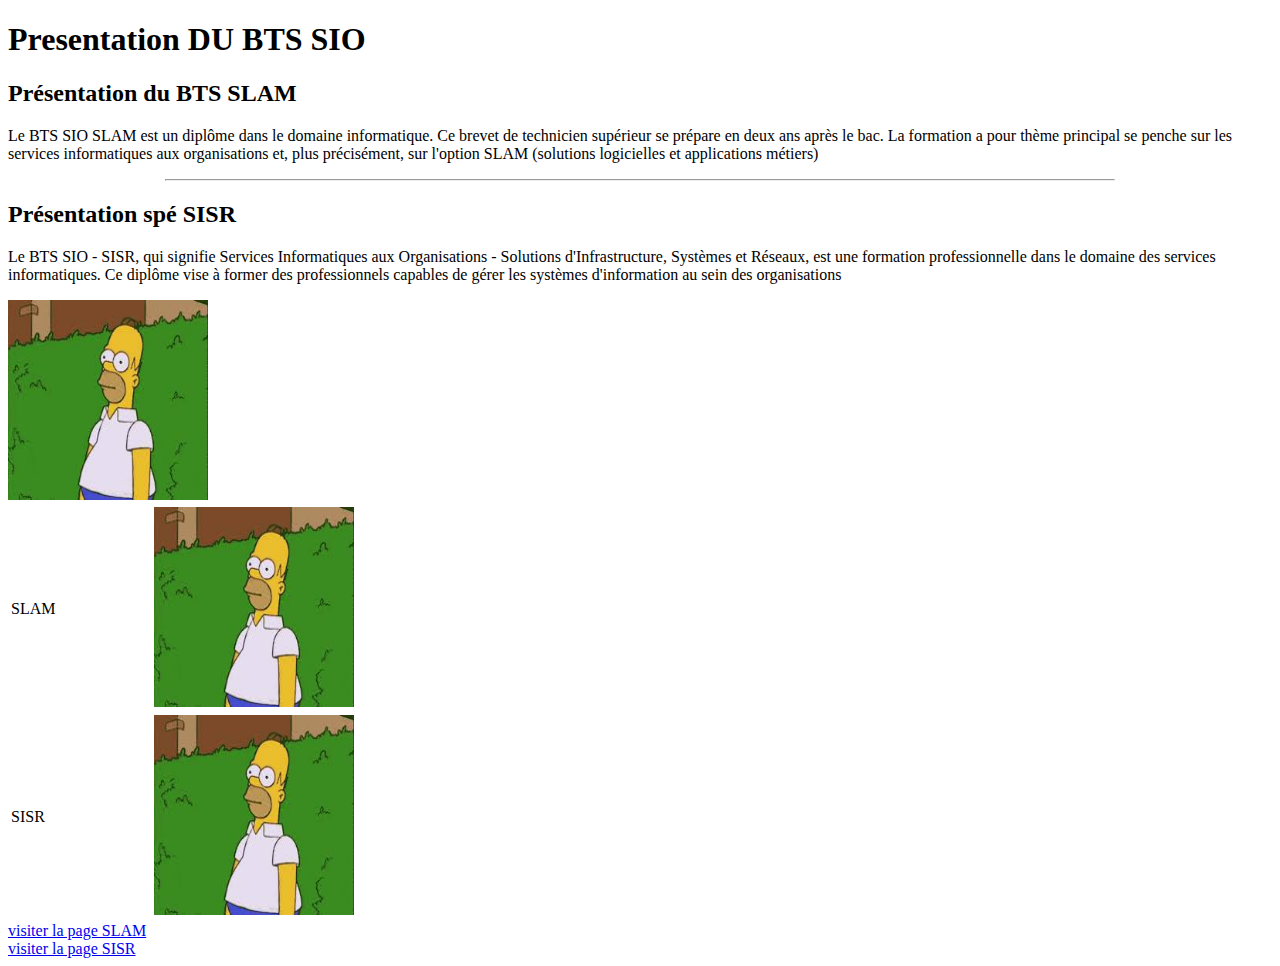
<file: TPBTS1/index.html>
<!DOCTYPE html>
<html lang="en">
<head>
    <meta charset="UTF-8">
    <meta name="viewport" content="width=device-width, initial-scale=1.0">
    <title>Presentation du BTS SIO</title>
</head>
<body bgcolor="White">
    <h1>Presentation DU BTS SIO</h1>
    <h2> Présentation du BTS SLAM</h2>
<p>Le BTS SIO SLAM est un diplôme dans le domaine informatique. Ce brevet de technicien supérieur se prépare en deux ans après le bac. 
    La formation a pour thème principal se penche sur les services informatiques aux organisations et, 
    plus précisément, sur l'option SLAM (solutions logicielles et applications métiers)</p>

<hr width="75%">

<h2> Présentation spé SISR </h2>
<p>Le BTS SIO - SISR, qui signifie Services Informatiques aux Organisations - 
     Solutions d'Infrastructure, Systèmes et Réseaux, est une formation professionnelle dans le domaine des services informatiques. 
    Ce diplôme vise à former des professionnels capables de gérer les systèmes d'information au sein des organisations</p>
<img src="image2.jpg" width="200" height="200">


<table border="0" width="60%">
    <tr>  <td>  SLAM   <td>   <img src="image2.jpg" width="200" height="200">    </td>   </tr>
    <tr>  <td>  SISR   <td>   <img src="image2.jpg" width="200" height="200">    </td>   </tr>
</table>

<a href="TPBTS1/TPBTS2/SLAM.html"> visiter la page SLAM</a>    <br>
<a href="TPBTS1/TPBTS2/SISR.html"> visiter la page SISR</a>










</body>
</html>
</file>
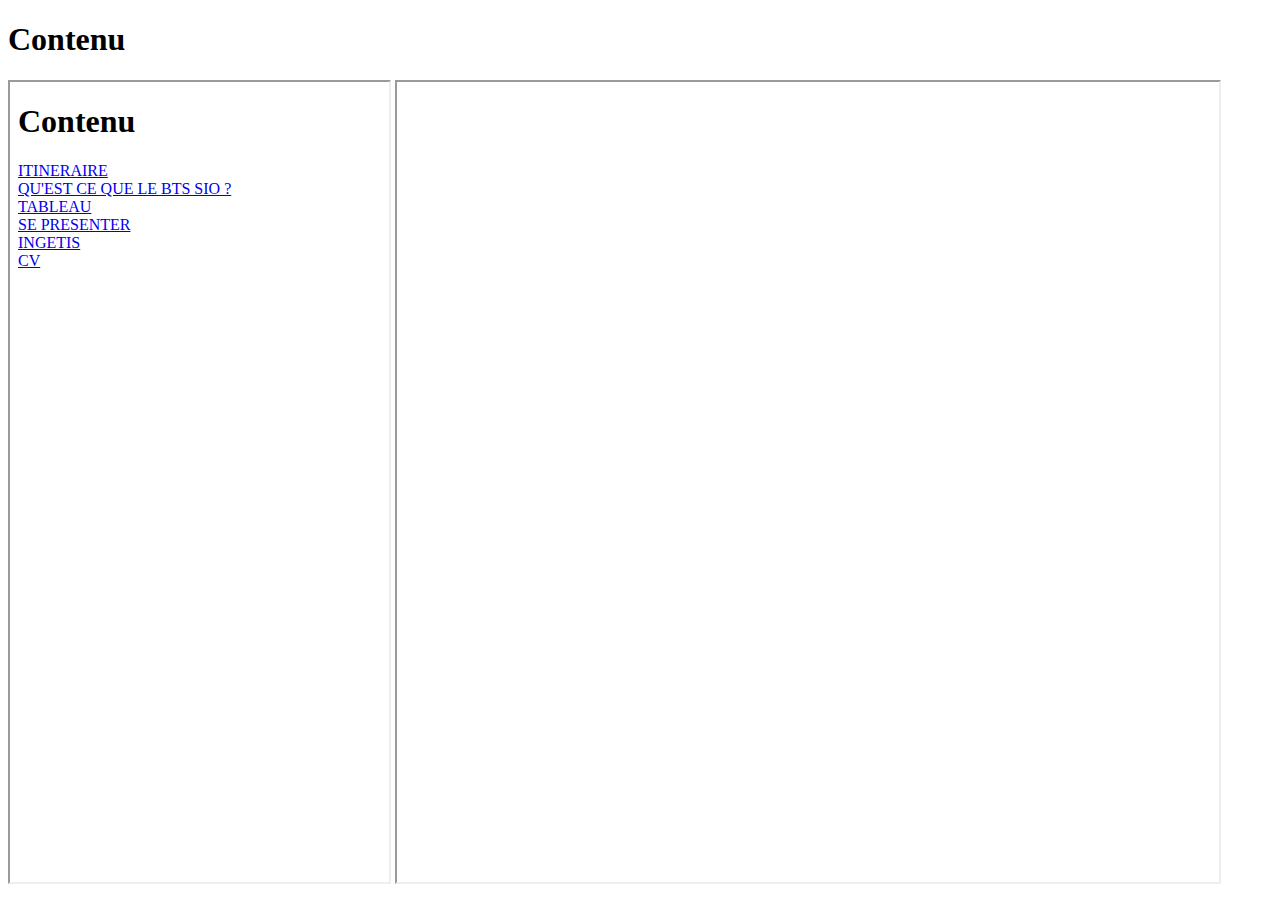
<file: TPBTS1/mission2/index.html>
<!DOCTYPE html>
<html lang="en">
<head>
    <meta charset="UTF-8">
    <meta name="viewport" content="width=device-width, initial-scale=1.0">
    <title>Document</title>
</head>
<body>
    <h1>Contenu</h1>
    <iframe src="sommaire.html" name="f1" width="30%" height="800" ></iframe>
    <iframe src="page2.html" name="f2" width="65%" height="800" ></iframe></a>
</body>
</html>
</file>
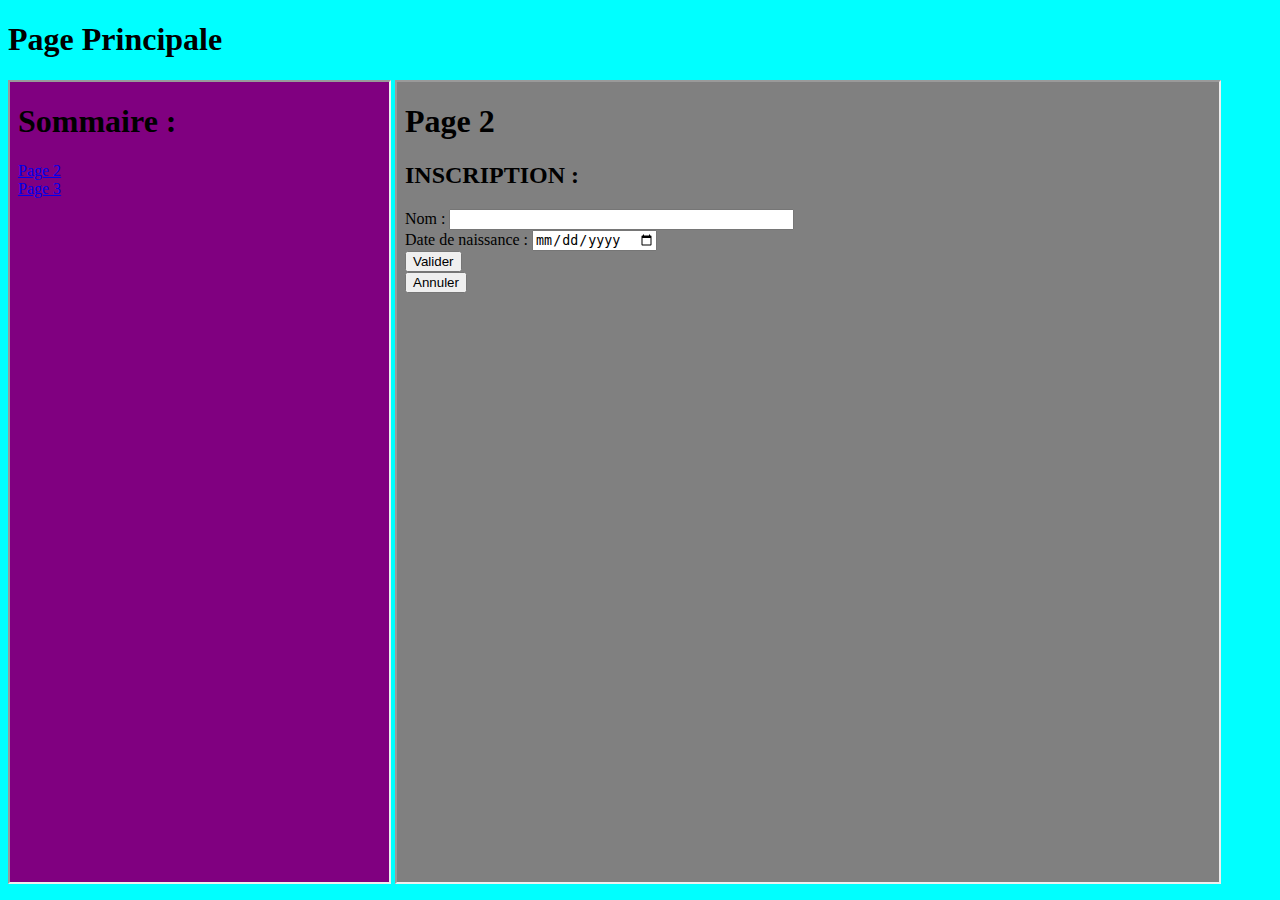
<file: TPBTS1/TPBTS2/index.html>
<!DOCTYPE html>
<html lang="en">
<head>
    <meta charset="UTF-8">
    <meta name="viewport" content="width=device-width, initial-scale=1.0">
    <title>Document</title>
</head>
<body bgcolor="cyan">
    <h1>Page Principale</h1>
    <iframe src="sommaire.html" name="f1" width="30%" height="800" ></iframe>
    <iframe src="page2.html" name="f2" width="65%" height="800" ></iframe></a>
</body>
</html>
</file>
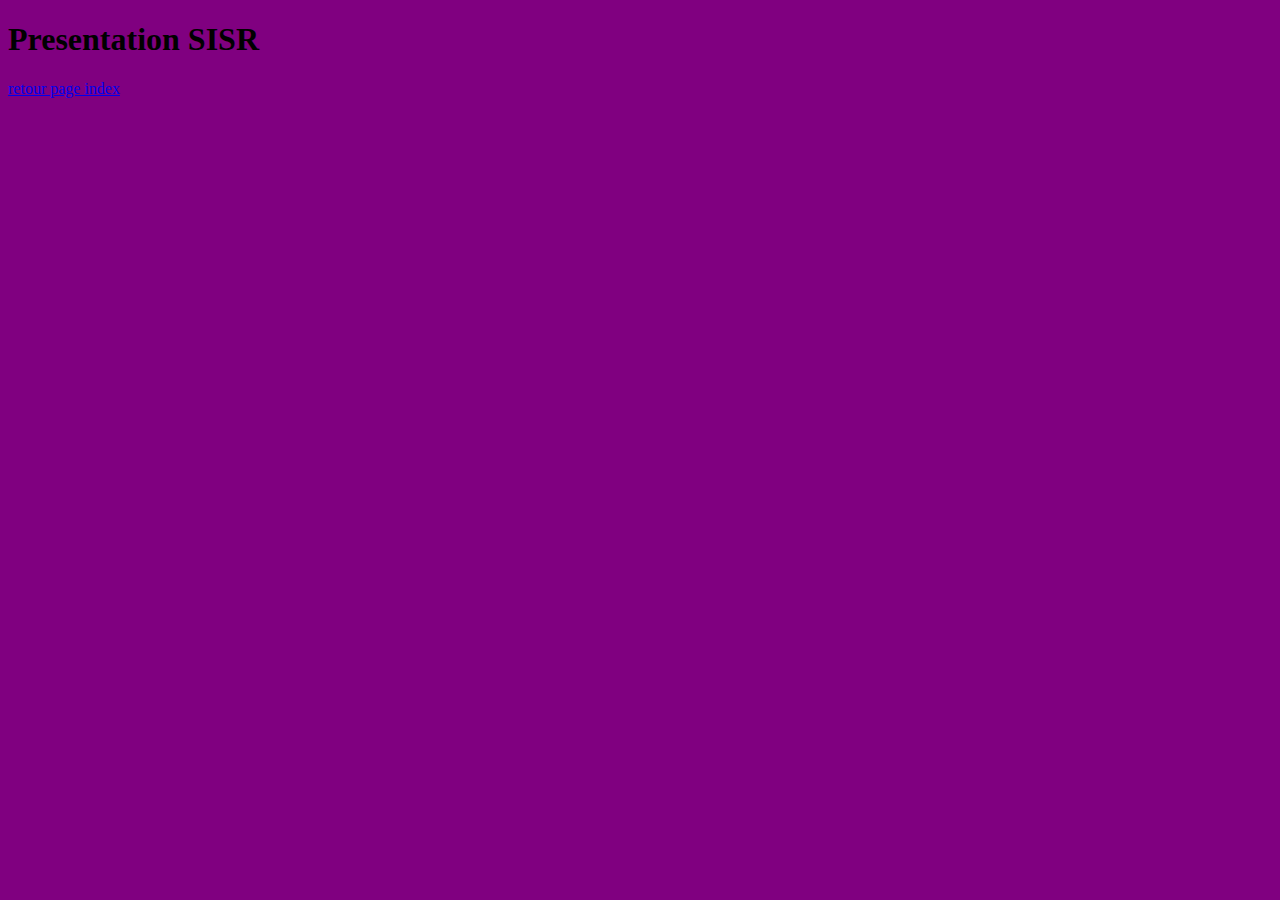
<file: TPBTS1/SISR.html>
<!DOCTYPE html>
<html lang="en">
<head>
    <meta charset="UTF-8">
    <meta name="viewport" content="width=device-width, initial-scale=1.0">
</head>
<body bgcolor="purple">
    <h1>Presentation SISR</h1>

    <a href="index.html"> retour page index</a> 
    
</body>
</html>
</file>
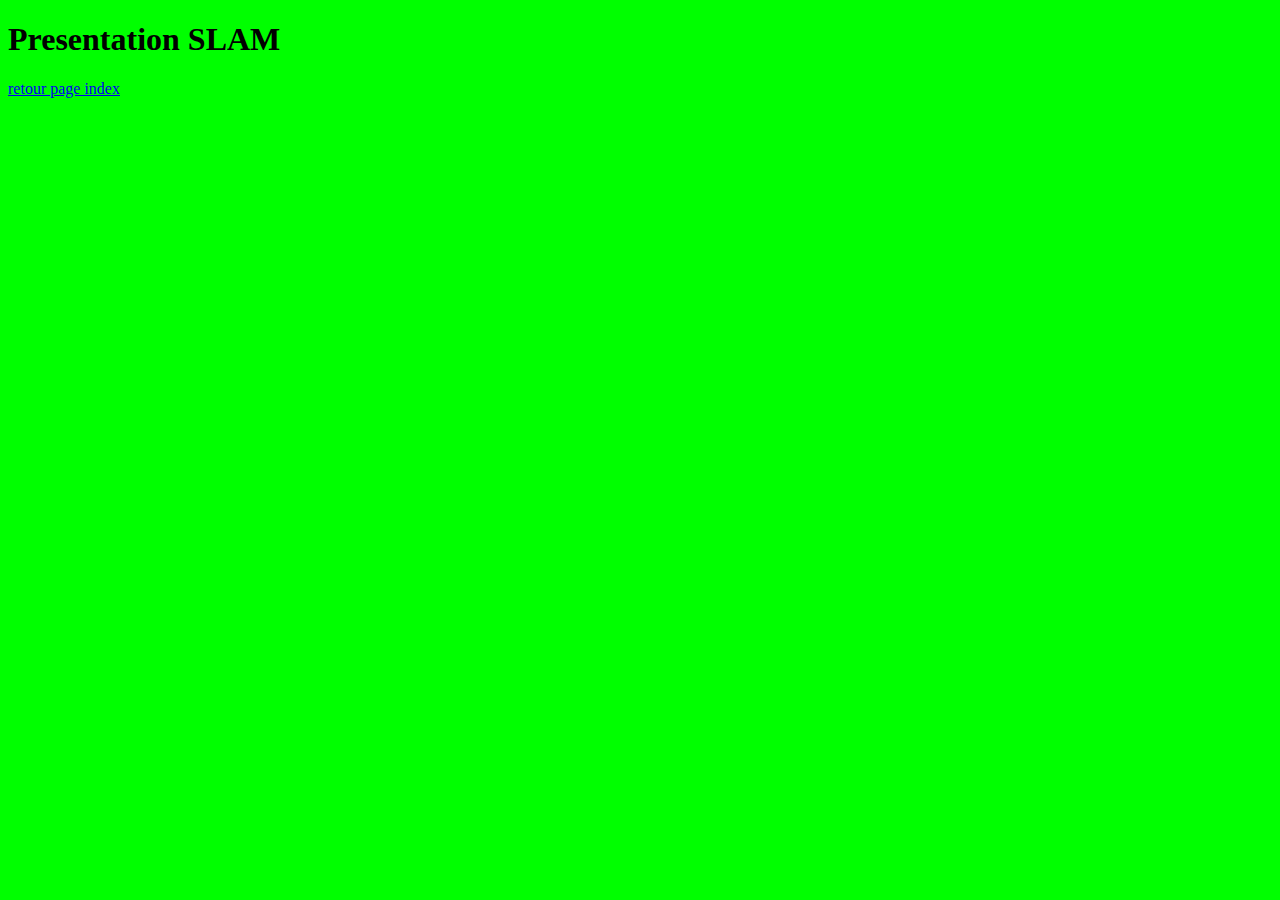
<file: TPBTS1/SLAM.html>
<!DOCTYPE html>
<html lang="en">
<head>
    <meta charset="UTF-8">
    <meta name="viewport" content="width=device-width, initial-scale=1.0">
</head>
<body bgcolor="lime">
    <h1>Presentation SLAM</h1>

    <a href="index.html"> retour page index</a> 
    
</body>
</html>
</file>
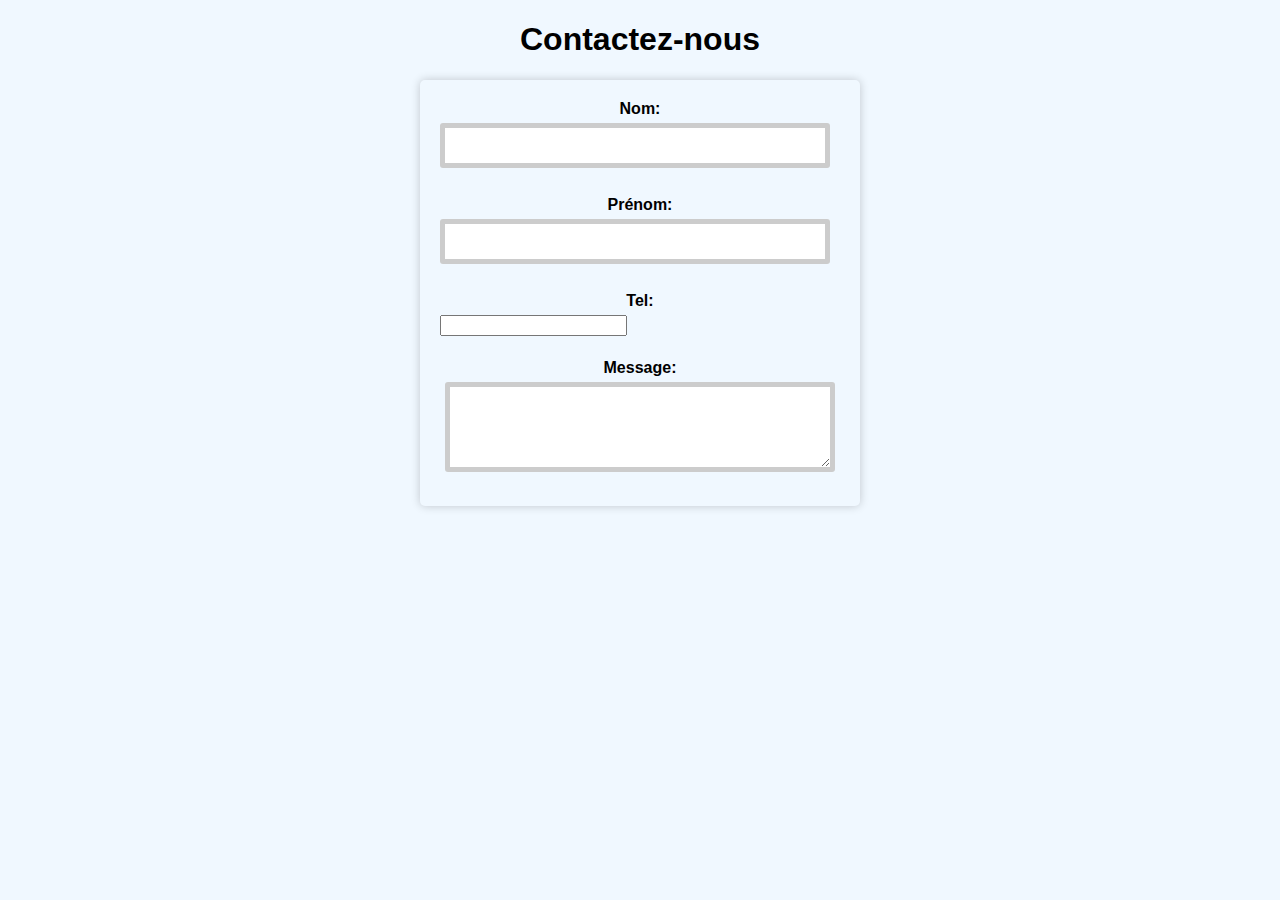
<file: TPBTS3/formulaire.html>
<!DOCTYPE html>
<html lang="en">
<head>
    <meta charset="UTF-8">
    <link rel="stylesheet" type="text/css" href="formulaire.css"/>
    <title>Document</title>
</head>
<body>
<h1>Contactez-nous</h1>
<form action="#" method="post">
    <label for="nom">Nom:</label>
    <input type="text" id="nom" name="nom" required><br>

    <label for="prenom">Prénom:</label>
    <input type="text" id="prenom" name="prenom" required><br> 

    <label for="tel">Tel: </label>
    <input type="number" id="tel" name="tel" required><br>

    <label for="message">Message: </label>
    <textarea rows="4" required></textarea>



</form>
</body>
</html>
</file>
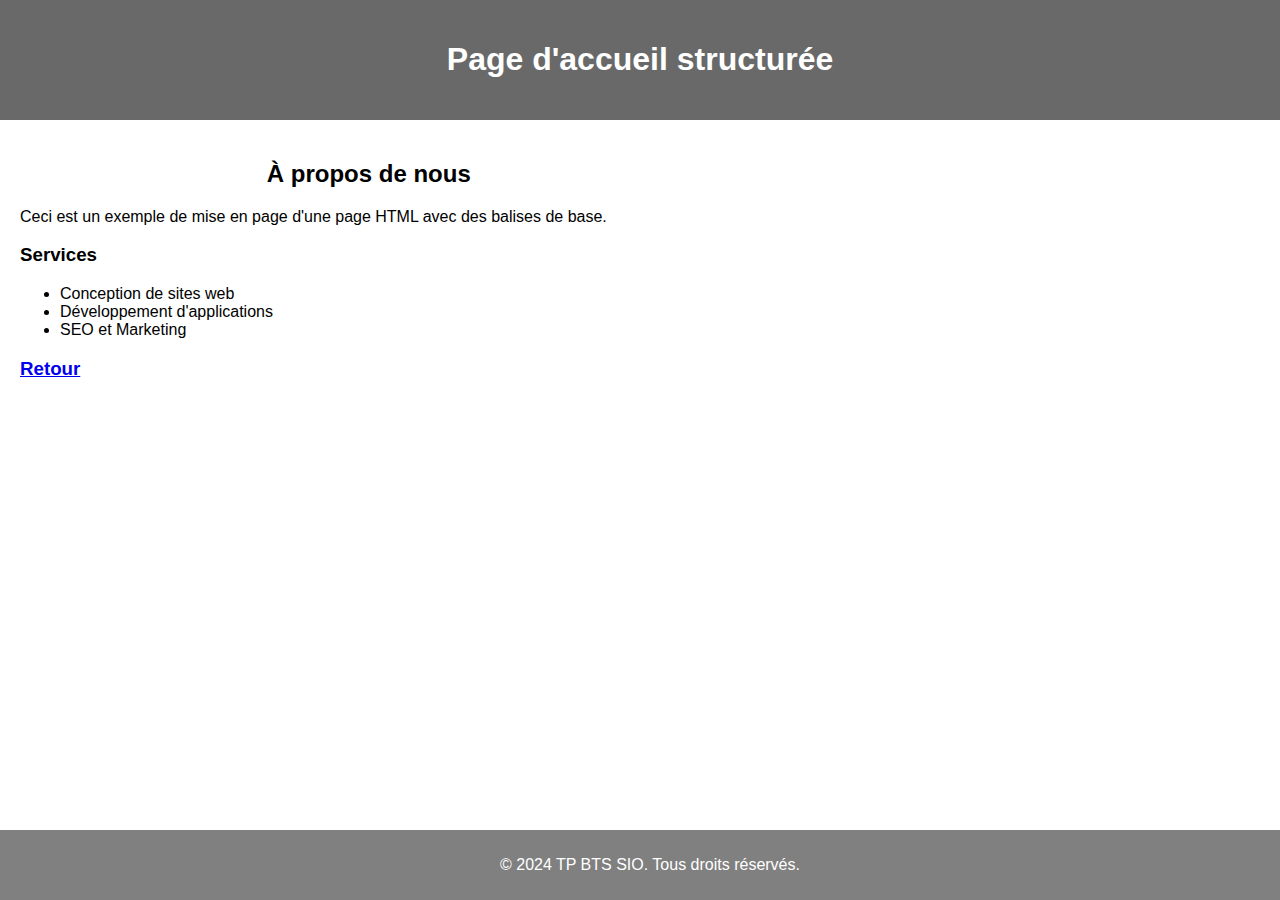
<file: TPBTS3/page_structure.html>
<!DOCTYPE html>
<html lang="fr">
<head>
    <meta charset="UTF-8">
    <link rel="stylesheet" type="text/css" href="style.css">
    <title>Document</title>
</head>
<body>

    <header>
        <h1>Page d'accueil structurée</h1>
    </header>

    <nav>
        <a href="#home">Accueil</a>
        <a href="#about">À propos</a>
        <a href="#contact">Contact</a>
    </nav>

    <section>
        <h2>À propos de nous</h2>
        <p>Ceci est un exemple de mise en page d'une page HTML avec des balises de base.</p>

        <h3>Services</h3>
        <ul>
            <li>Conception de sites web</li>
            <li>Développement d'applications</li>
            <li>SEO et Marketing</li>
        </ul>

        <h3><a href="index.html">Retour</a></h3>
    </section>

    <footer>
        <p>&copy; 2024 TP BTS SIO. Tous droits réservés.</p>
    </footer>

</body>
</html>
</file>
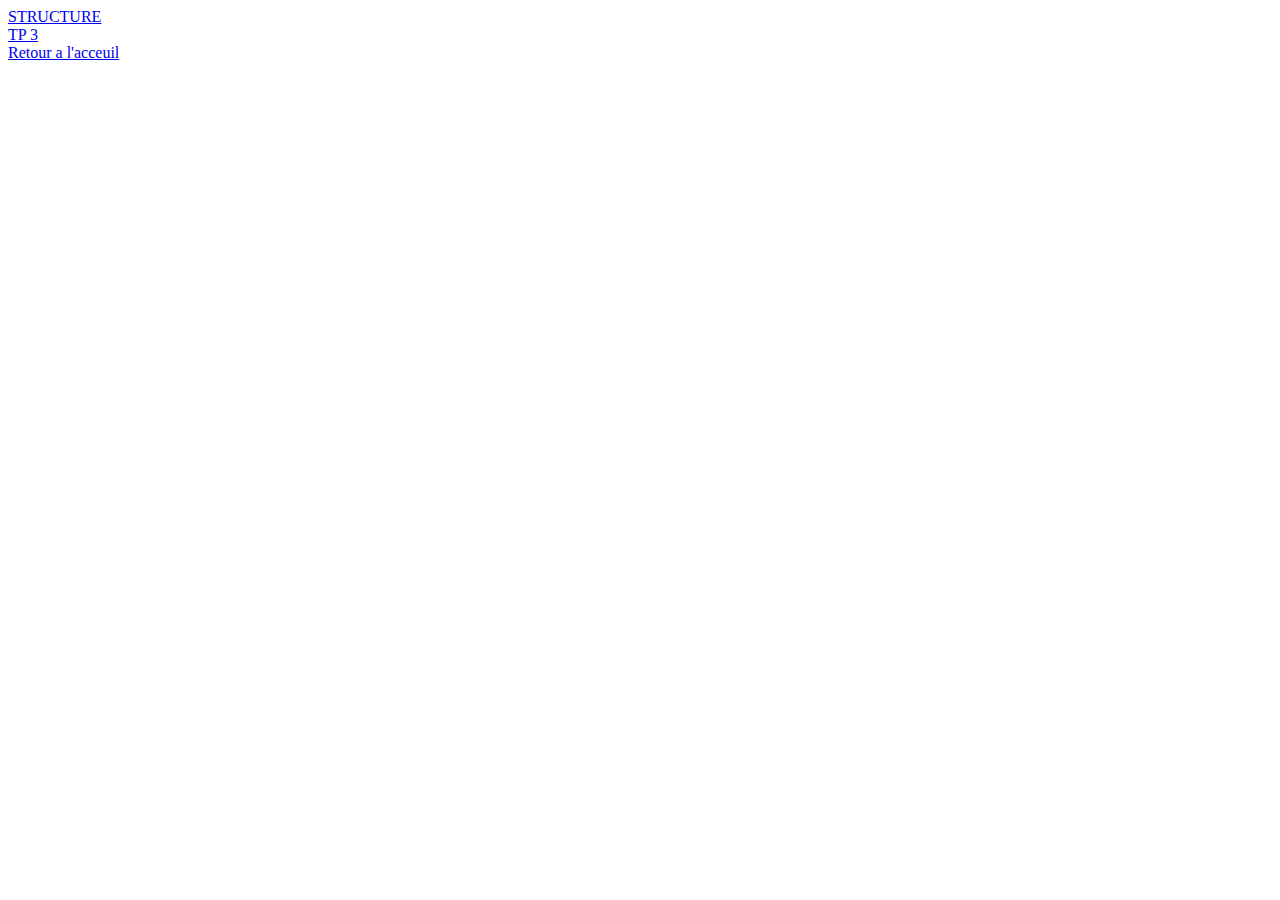
<file: TPBTS3/TP3.html>
<!DOCTYPE html>
<html lang="en">
<head>
    <meta charset="UTF-8">
    <meta name="viewport" content="width=device-width, initial-scale=1.0">
    <title>TP 3</title>
</head>
<body>
    <a href="page_structure.html" class="exercice">STRUCTURE</a><br>
    <a href="formulaire.html" class="exercice">TP 3</a><br>
    <a href="../index.html">Retour a l'acceuil</a>
</body>
</html>
</file>
<file: TPBTS3/formulaire.css>
body{
    font-family: Arial, sans-serif;
    background-color: aliceblue;
    margin: 0;
    padding: 0;
    text-align: center;
}
h1{
    color:black;

}
form{
    background-color: aliceblue;
    max-width: 400px;
    margin: 0 auto;
    padding: 20px;
    border-radius: 5px;
    box-shadow: 0 0 10px rgba(0, 0, 0, 0.2);
}
label{
    display: block;
    margin-bottom: 5px;
    font-weight: bold;
}
input{
    display: block;
    margin-bottom: 5px;
    font-weight: bold;
}
input[type="text"], input[type="email"], textarea
{
    width:90% ;
    padding: 10px; ;
    margin-bottom: 10px;
    border: 5px solid #ccc;
    border-radius: 3px;
}
input[type="sumbit"]{
    background-color: cadetblue;
    color: aliceblue;
    border: none;
    padding: 10px 20px;
    border-radius: 3px;
    cursor: pointer;
}
input[type="sumbit"]:hover{
    background-color: brown;
    color: blanchedalmond;
}
</file>
<file: TPBTS3/style.css>
body {
    font-family: Arial, sans-serif;
    margin: 0;
    padding: 0;
}

header {
    background-color: dimgray;
    color: white;
    text-align: center;
    padding: 20px;
}

nav {
    background-color: gray;
}

nav a {
    float: left;
    display: block;
    color: white;
    text-align: center;
    padding: 14px 16px;
    text-decoration: none;
}

nav a:hover {
    background-color: azure;
    color: black;
}

section {
    padding: 20px;
}

footer {
    background-color: gray;
    color: white;
    text-align: center;
    padding: 10px;
    position: fixed;
    bottom: 0;
    width: 100%;
}
</file>
